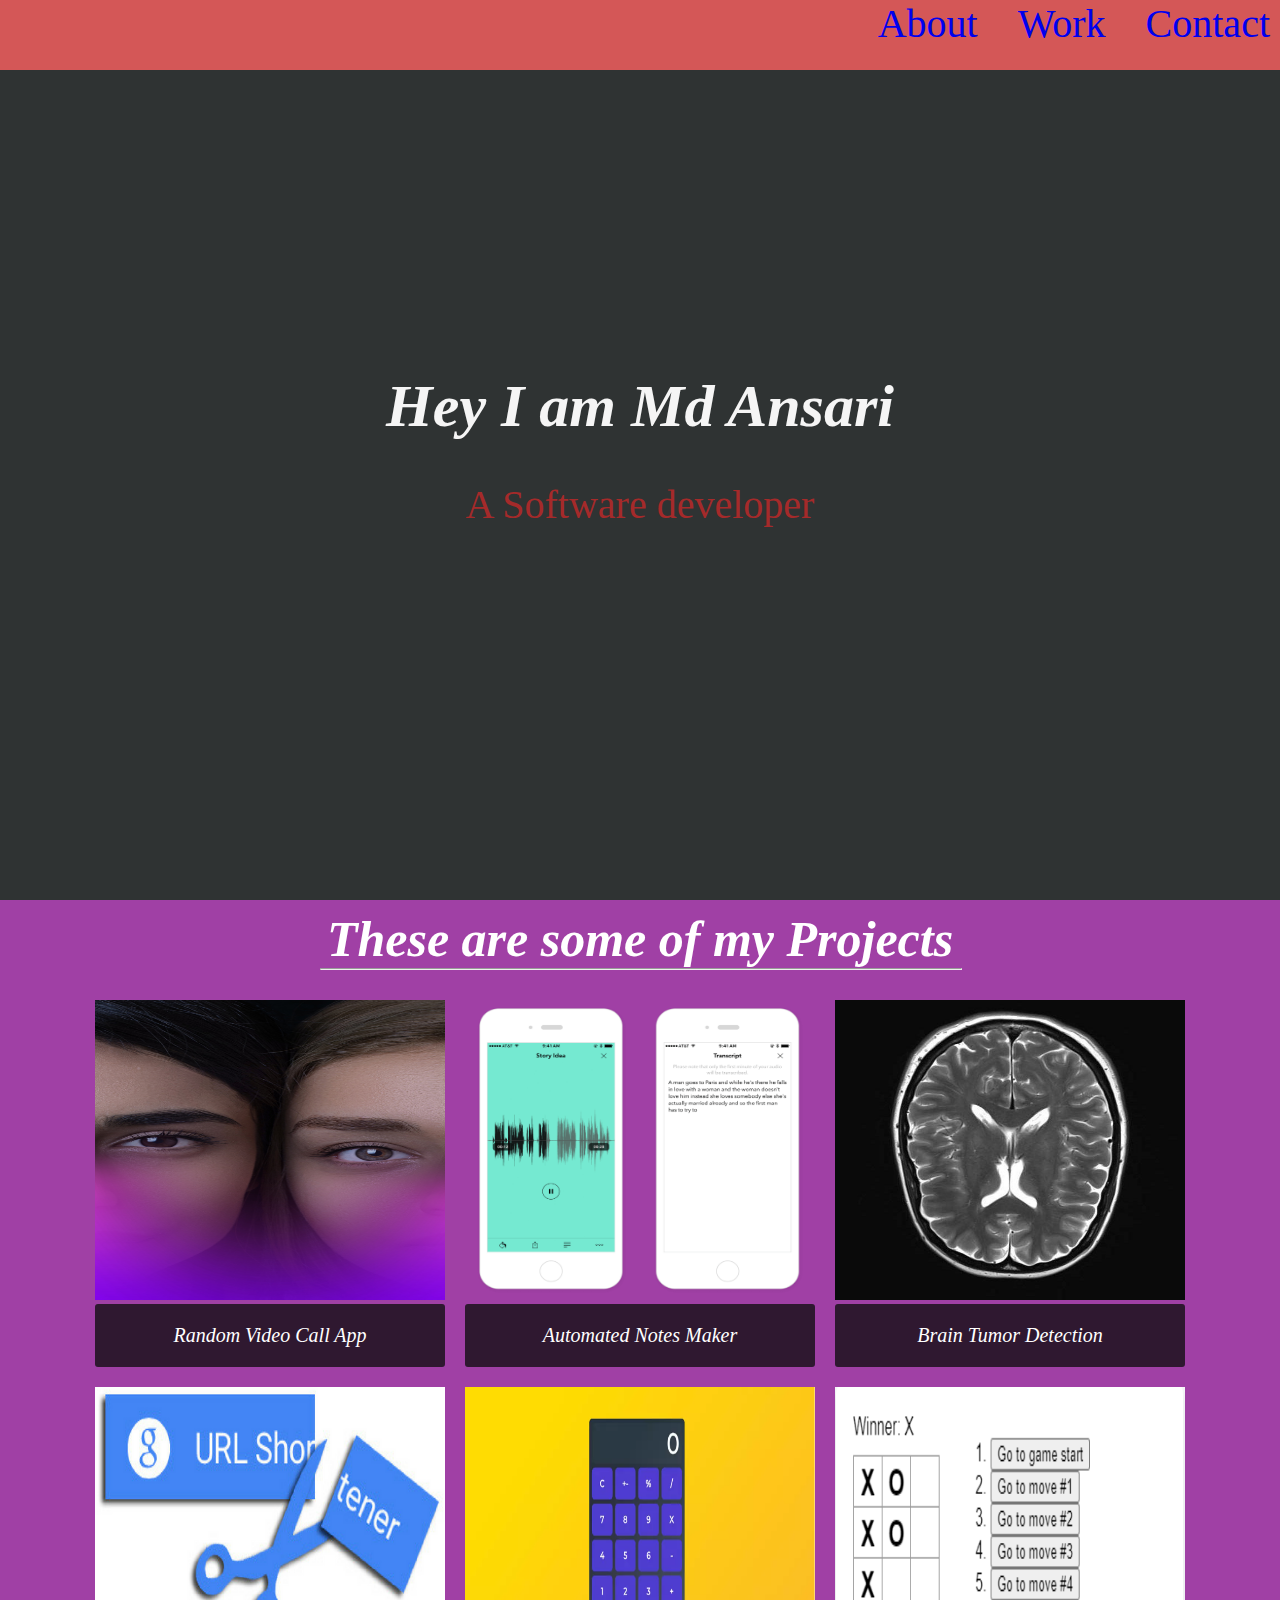
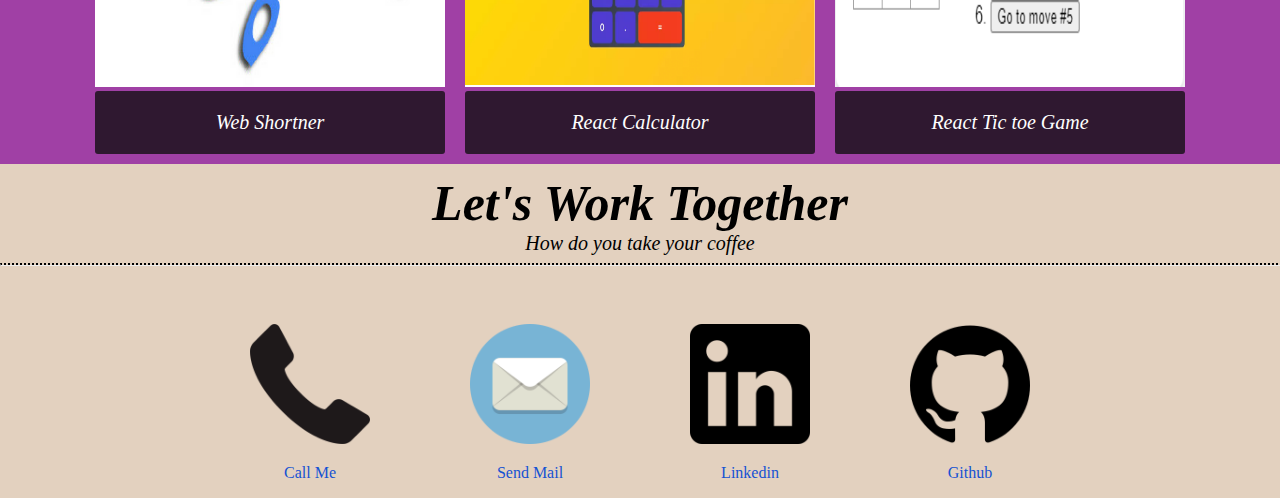
<file: index.html>
<!DOCTYPE html>
<html lang="en">
<head>
    <meta charset="UTF-8">
    <meta name="viewport" content="width=device-width, initial-scale=1.0">
    <link rel="stylesheet" href="styles.css">
    <link rel="stylesheet" href="https://cdnjs.cloudflare.com/ajax/libs/font-awesome/4.7.0/css/font-awesome.min.css">
    <title>portfollio</title>
</head>
<body>
    <nav id="navbar">
        <a href="#welcome-section">About</a>
        <a href="#projects">Work</a>
        <a href="#contacts">Contact</a>
    </nav>
    <section id="welcome-section">
        <h1>Hey I am Md Ansari</h1>
        <p id="h-description">A Software developer</p>
    </section>
    <section id="projects">
        <h1>These are some of my Projects</h1>
        <hr>
        <div class="projects-list">
            <a href="https://github.com/sajid-ans/random_video_call" target="_blank">
                <img src="./img_assest/bg_simple.jpg" alt="test" class="project-list-img">
                <div class="title">
                    <p>Random Video Call App</p>
                </div>
            </a>
            <a href="#some" target="_blank">
                <img src="./img_assest/notable-audio-2x.png" alt="test" class="project-list-img" >
                <div class="title">
                    <p>Automated Notes Maker</p>
                </div>
            </a>
            <a href="https://github.com/sajid-ans/brain_tumor_detection" target="_blank">
                <img src="./img_assest/No12.jpg" alt="test" class="project-list-img">
                <div class="title">
                    <p>Brain Tumor Detection</p>
                </div>
            </a>
            <a href="#some" target="_blank">
                <img src="./img_assest/url_shortner.png" alt="test" class="project-list-img">
                <div class="title">
                    <p>Web Shortner</p>
                </div>
            </a>
            <a href="#some" target="_blank">
                <img src="./img_assest/calculator.png" alt="test" class="project-list-img">
                <div class="title">
                    <p>React Calculator</p>
                </div>
            </a>
            <a href="#some" target="_blank">
                <img src="./img_assest/tictoe.png" alt="test" class="project-list-img">
                <div class="title">
                    <p>React Tic toe Game</p>
                </div>
            </a>
        </div>
    </section>
    <section id="contacts">
        <h1>Let's Work Together</h1>
        <p>How do you take your coffee</p>
        <hr id="hor-line">
        <div id="contact-list">
            <a href="tel:+917004927012" target="_blank"> <img src="./img_assest/phone_icon.png" alt="phone_icon" class="contact-list-img"><p>Call Me</p> </a>
            <a href = "mailto: shajiduansari@gmail.com" target="_blank"> <img src="./img_assest/mail_icon.png" alt="mail_icon" class="contact-list-img"><p>Send Mail</p>
            </a>
            <a href="https://www.linkedin.com/in/md-shajidu-ansari-b6947420b/" target="_blank">
                <img src="./img_assest/linkdin_icon.png" alt="linkdin_icon" class="contact-list-img"><p>Linkedin</p></a>
            <a href="https://github.com/dashboard" target="_blank">
                <img src="./img_assest/github_icon.png" alt="github_icon" class="contact-list-img"><p>Github</p>
            </a>  
        </div>
    </section>
</body>
</html>
</file>
<file: styles.css>
body{
    padding: 0;
    margin: 0;
    background-color: antiquewhite;
    text-align: center;
    font-family: 'Times New Roman', Times, serif;
}
a {
    text-decoration: none;
}
#navbar{
    background-color: rgb(212, 87, 87);
    text-align: right;
    font-size: 40px;
    word-spacing: 10px;
    width: 100%;
    height: 70px;
    position: fixed;
}
#navbar a{
    margin: 10px 10px;
    text-decoration: none;
}

#welcome-section{
    background-color: rgb(47, 51, 51);
    display: flex;
    flex-direction: column;
    justify-content: center;
    align-items: center;
    width: 100%;
    height: 100vh;
}
#welcome-section h1{
    font-style: italic;
    font-size: 60px;
    color:whitesmoke;
    margin-bottom: 0;
}
#h-description{
    color: brown;
    font-size: 40px;
    display: block;
}
#projects{
    background-color: rgba(135, 15, 151, 0.781);
    display: flex;
    justify-content: center;
    flex-direction: column;
    width: 100%;
    margin: 0;
    padding: 0;
}
#projects > h1{
    font-style: italic;
    font-size: 50px;
    color: white;
    margin-top: 10px;
    margin-bottom: 0;
    padding: 0;
}
#projects > hr {
    width: 50%;
    padding: 0;
    margin: 0;
    margin-left: 25%;
}
.projects-list{
    display: flex;
    flex-wrap: wrap;
    margin-top: 20px;
    justify-content: center;
}
 .project-list-img {
    width: 350px;
    height: 300px;
    border-radius: 5px solid blue;
}
.projects-list > a {
    margin: 10px;
    text-decoration: none;
}
.title {
    background-color: rgb(47, 24, 48);
    display: flex;
    justify-content: center;
    border: 5px;
    width: 350px;
    border-radius: 3px;
    padding: 0;
    margin: 0;
}

#contacts{
    background-color: rgba(58, 21, 21, 0.116);
    display: flex;
    justify-content: center;    
    flex-direction: column;
    margin: 0;
    padding: 0;
}
.title > p{
    color: #fff;
    font-style: italic;
    font-weight: 500;
    font-size: 20px;
}
#contacts > h1 {
    font-style: italic;
    font-size: 50px;
    margin-top: 10px;
    margin-bottom: 0;
}
#contacts > p {
    font-style: italic;
    font-size: 20px;
    margin: 0;
    padding: 0;
}
#hor-line{
    width: 100%;
    border-top: 2px dotted black;
}
.fas{
    font-weight: 500;
    display: inline-block;
}
#contact-list {
    display: flex;
    flex-direction: row;
    flex-wrap: wrap;
    justify-content: center;
}
.contact-list-img {
    width: 120px;
    height: 120px;
    margin: 50px;
    margin-bottom: 0;
}
#contact-list > a > p {
    color: #1551d3;
}
</file>
